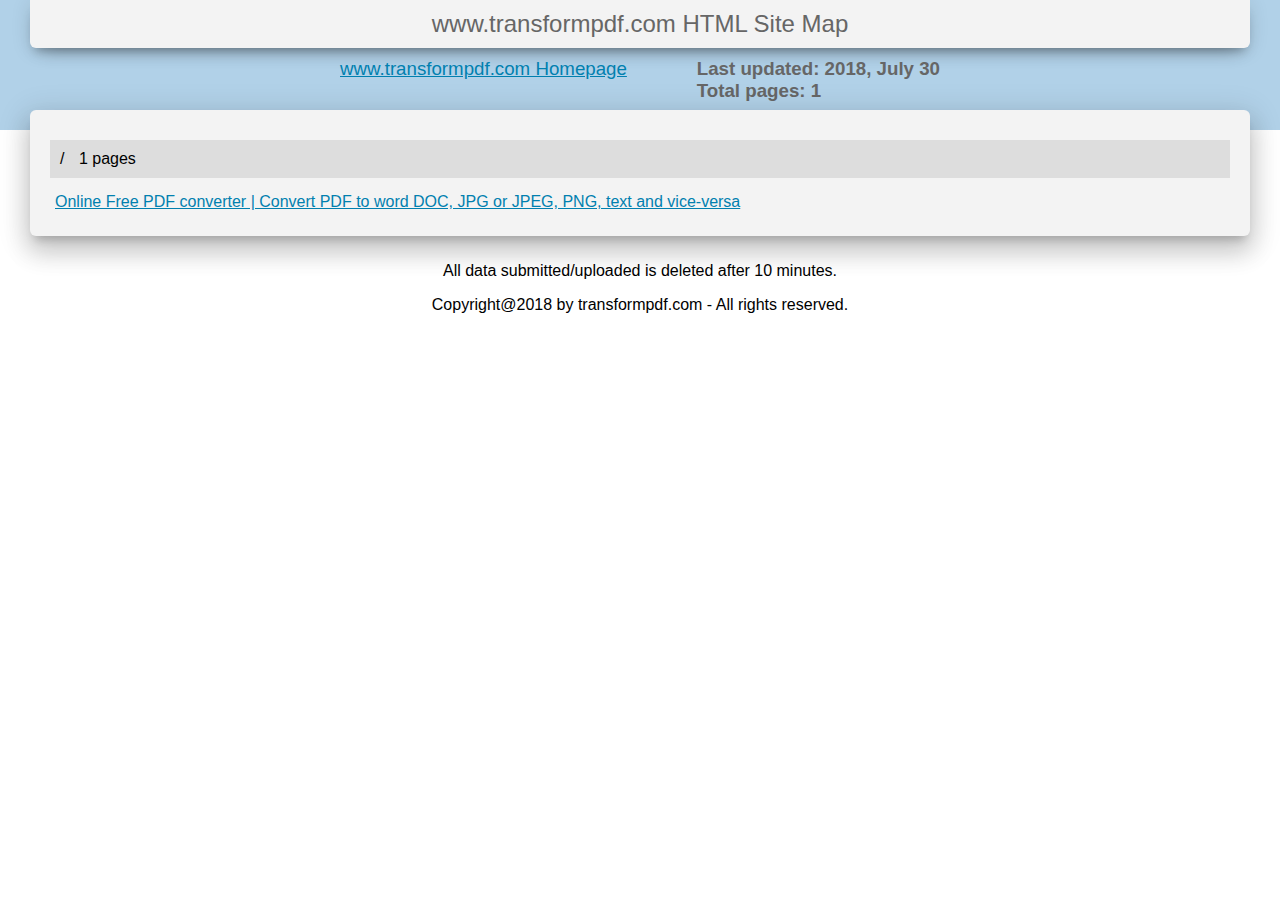
<file: src/main/resources/static/sitemap.html>
<!doctype html>
<html lang="en">

<head>
	<meta charset="utf-8" />
	<title>www.transformpdf.com Site Map</title>
	<meta content="width=device-width, initial-scale=1.0, maximum-scale=1.0, user-scalable=0" name="viewport" />
	<style type="text/css">
	body {
		background-color: #fff;
		font-family: "Roboto", "Helvetica", "Arial", sans-serif;
		margin: 0;
	}

	#top {

		background-color: #b1d1e8;
		font-size: 16px;
		padding-bottom: 40px;
	}

	nav {
		font-size: 24px;

		margin: 0px 30px 0px;
		border-bottom-left-radius: 6px;
		border-bottom-right-radius: 6px;
		background-color: #f3f3f3;
		color: #666;
		box-shadow: 0 10px 20px -12px rgba(0, 0, 0, 0.42), 0 3px 20px 0px rgba(0, 0, 0, 0.12), 0 8px 10px -5px rgba(0, 0, 0, 0.2);
		padding: 10px 0;
		text-align: center;
		z-index: 1;
	}

	h3 {
		margin: auto;
		padding: 10px;
		max-width: 600px;
		color: #666;
	}

	h3 span {
		float: right;
	}

	h3 a {
		font-weight: normal;
		display: block;
	}


	#cont {
		position: relative;
		border-radius: 6px;
		box-shadow: 0 16px 24px 2px rgba(0, 0, 0, 0.14), 0 6px 30px 5px rgba(0, 0, 0, 0.12), 0 8px 10px -5px rgba(0, 0, 0, 0.2);

		background: #f3f3f3;

		margin: -20px 30px 0px 30px;
		padding: 20px;
	}

	a:link,
	a:visited {
		color: #0180AF;
		text-decoration: underline;
	}

	a:hover {
		color: #666;
	}


	#footer {
		padding: 10px;
		text-align: center;
	}

	ul {
    	margin: 0px;

    	padding: 0px;
    	list-style: none;
	}
	li {
		margin: 0px;
	}
	li ul {
		margin-left: 20px;
	}

	.lhead {
		background: #ddd;
		padding: 10px;
    	margin: 10px 0px;
	}

	.lcount {
		padding: 0px 10px;
	}

	.lpage {
		border-bottom: #ddd 1px solid;
		padding: 5px;
	}
	.last-page {
		border: none;
	}
	</style>
</head>

<body>
	<div id="top">
		<nav>www.transformpdf.com HTML Site Map</nav>
		<h3>
<span>Last updated: 2018, July 30<br />
Total pages: 1</span>
<a href="http://www.transformpdf.com">www.transformpdf.com Homepage</a>
</h3></div>
	<div id="cont">
		<ul class="level-0">

            <li class="lhead">/  <span class="lcount">1 pages</span></li>
            
<li class="lpage last-page"><a href="http://www.transformpdf.com/" title=" Online Free PDF converter | Convert PDF to word DOC, JPG or JPEG, PNG, text and vice-versa "> Online Free PDF converter | Convert PDF to word DOC, JPG or JPEG, PNG, text and vice-versa </a></li>
</ul>
		<!--
Please note:
You are not allowed to remove the copyright notice below.
Thank you!
www.xml-sitemaps.com
-->
	</div>
	<div id="footer">
	<p>All data submitted/uploaded is deleted after 10 minutes.</p>
    <p>Copyright@2018 by transformpdf.com - All rights reserved.</p>
	</div>
</body>

</html>
</file>
